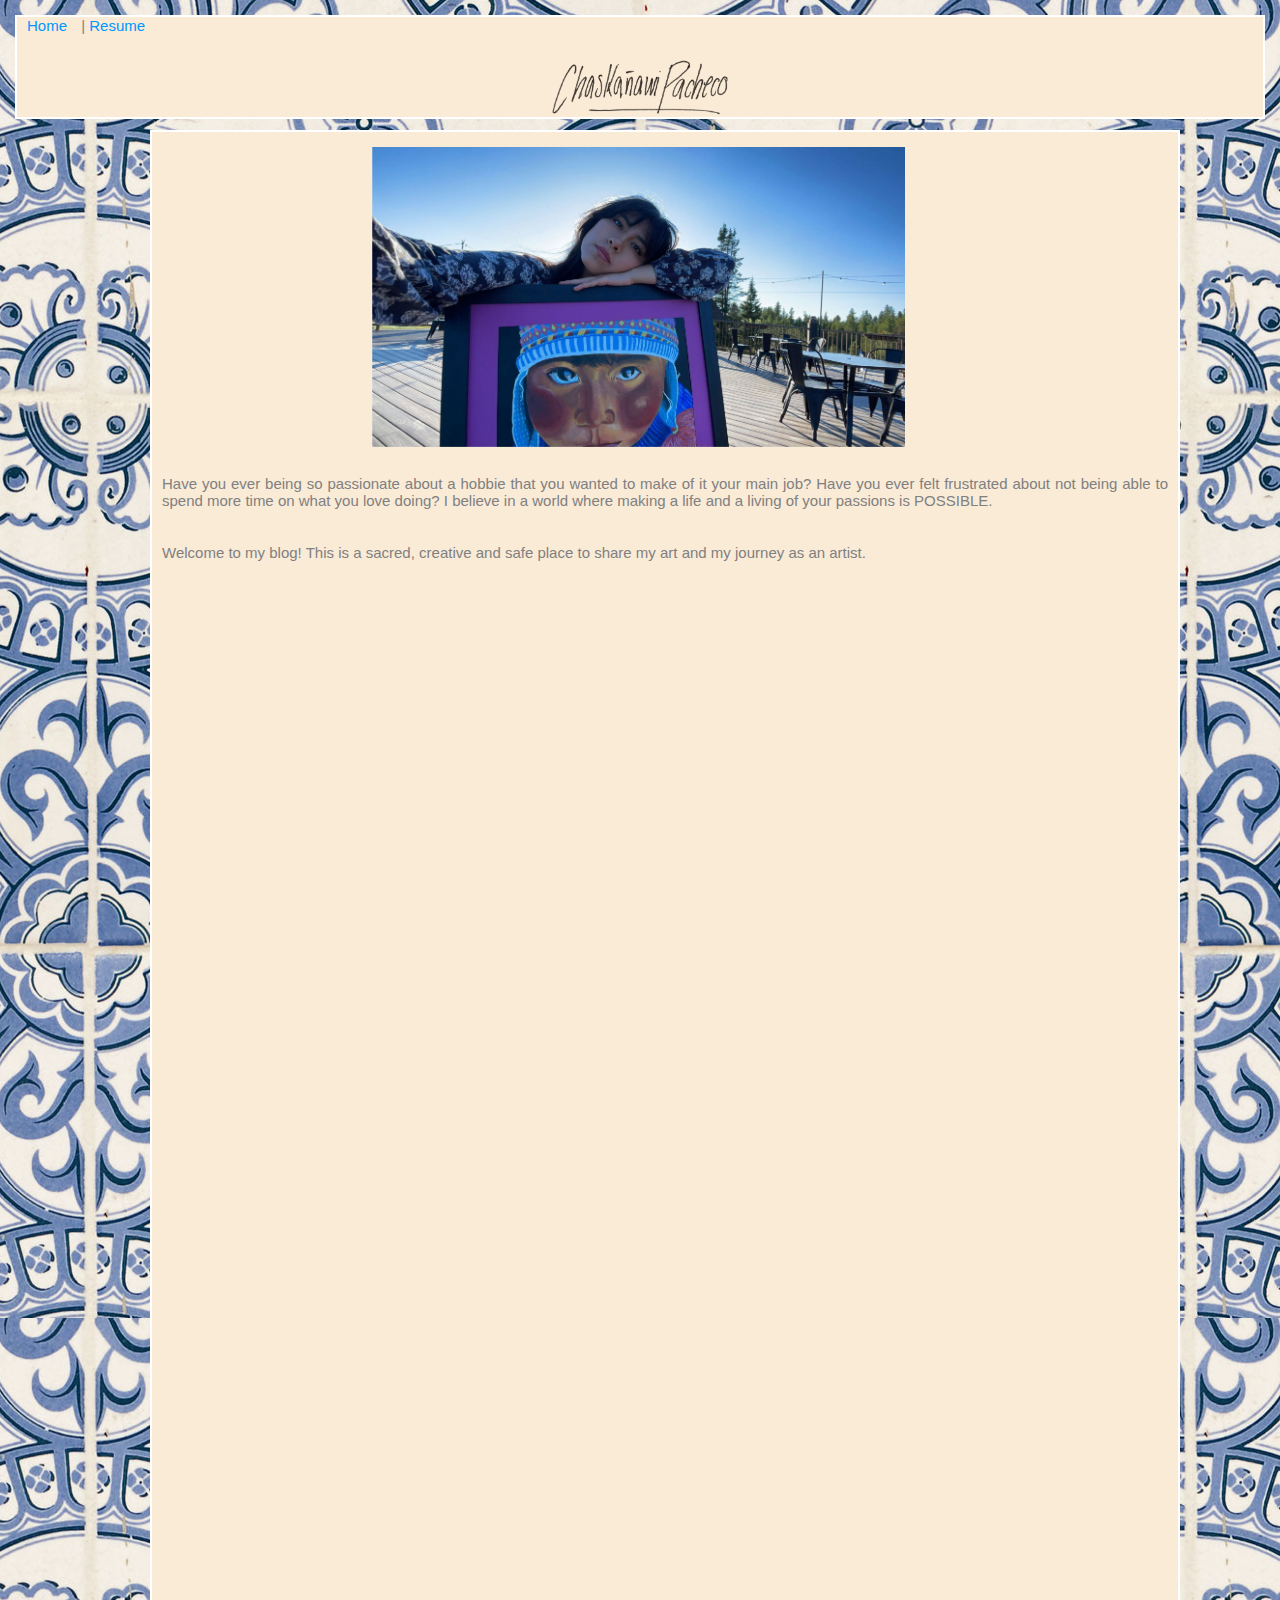
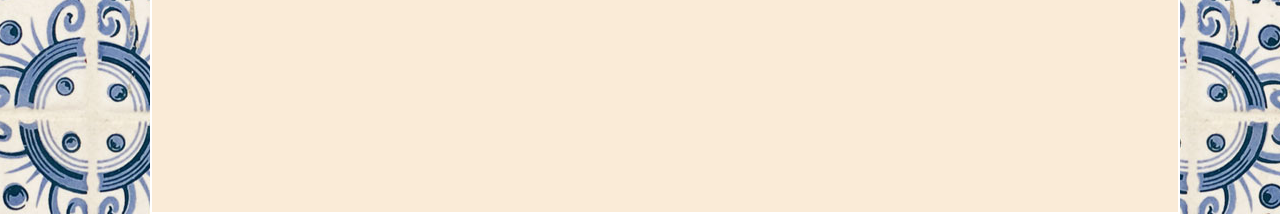
<file: index.html>
<!DOCTYPE html>
<html lang="en">
<head>
    <meta charset="UTF-8">
    <meta name="viewport" content="width=device-width, initial-scale=1.0">
    <title>Chaskanawi Art</title>
    <link rel="stylesheet" href="styles/style.css">
    <link rel="stylesheet" href="styles/layoutstyles.css">
</head>
<body class="homebg">
    
  <div class=" common headerindex">
        <a href="#" style= "padding: 10px;">Home</a> |
        <a href="../HTML FINAL/html/resume.html">Resume</a> <br>
        <img src="images/backgroundsing.png" height="100px" alt="Chaskanawi Pacheco's sign" style="padding-left: 500px;">
  </div>

  <div class="common mainbodyindex">
     <p><img src="images/IMG_5716.jpg" height="300px" alt="Luciana and her painting selfie" style="padding-left: 220px;"></p>
   
     <p style="text-align: justify; padding: 10px;">
        Have you ever being so passionate about a hobbie that you wanted to make of it your main job?
        Have you ever felt frustrated about not being able to spend more time on what you love doing?
        I believe in a world where making a life and a living of your passions is POSSIBLE.
     </p> 

     <p style="text-align: justify; padding: 10px;">
        Welcome to my blog! This is a sacred, creative and safe place to share my art and my journey as an artist.
     </p>
     <iframe width="560" height="315" src="https://www.youtube.com/embed/em2yeng1BOE?si=VhOQg6cuEReJT-6q" title="YouTube video player" frameborder="0" allow="accelerometer; autoplay; clipboard-write; encrypted-media; gyroscope; picture-in-picture; web-share" allowfullscreen style="padding-left: 210px; padding-top: 50px;"></iframe>
     <p><div class='tableauPlaceholder' id='viz1702619437269' style='position: relative'><noscript><a href='#'><img alt='Museum of Modern ArtCollection Artists and TitlesThe art within the data ' src='https:&#47;&#47;public.tableau.com&#47;static&#47;images&#47;Ar&#47;Art_16421022184180&#47;MuseumofModernArt&#47;1_rss.png' style='border: none' /></a></noscript><object class='tableauViz'  style='display:none;'><param name='host_url' value='https%3A%2F%2Fpublic.tableau.com%2F' /> <param name='embed_code_version' value='3' /> <param name='site_root' value='' /><param name='name' value='Art_16421022184180&#47;MuseumofModernArt' /><param name='tabs' value='no' /><param name='toolbar' value='yes' /><param name='static_image' value='https:&#47;&#47;public.tableau.com&#47;static&#47;images&#47;Ar&#47;Art_16421022184180&#47;MuseumofModernArt&#47;1.png' /> <param name='animate_transition' value='yes' /><param name='display_static_image' value='yes' /><param name='display_spinner' value='yes' /><param name='display_overlay' value='yes' /><param name='display_count' value='yes' /><param name='language' value='en-US' /><param name='filter' value='_gl=1*uq6dr5*_ga*MjM0Nzg3NjQxLjE2OTk1ODg0NTM.*_ga_8YLN0SNXVS*MTcwMjYxODk4My42LjEuMTcwMjYxOTI4MC4wLjAuMA..' /></object></div>                <script type='text/javascript'>                    var divElement = document.getElementById('viz1702619437269');                    var vizElement = divElement.getElementsByTagName('object')[0];                    vizElement.style.width='100%';vizElement.style.height=(divElement.offsetWidth*0.75)+'px';                    var scriptElement = document.createElement('script');                    scriptElement.src = 'https://public.tableau.com/javascripts/api/viz_v1.js';                    vizElement.parentNode.insertBefore(scriptElement, vizElement);                </script></p>
  </div>
</body>
</html>
</file>
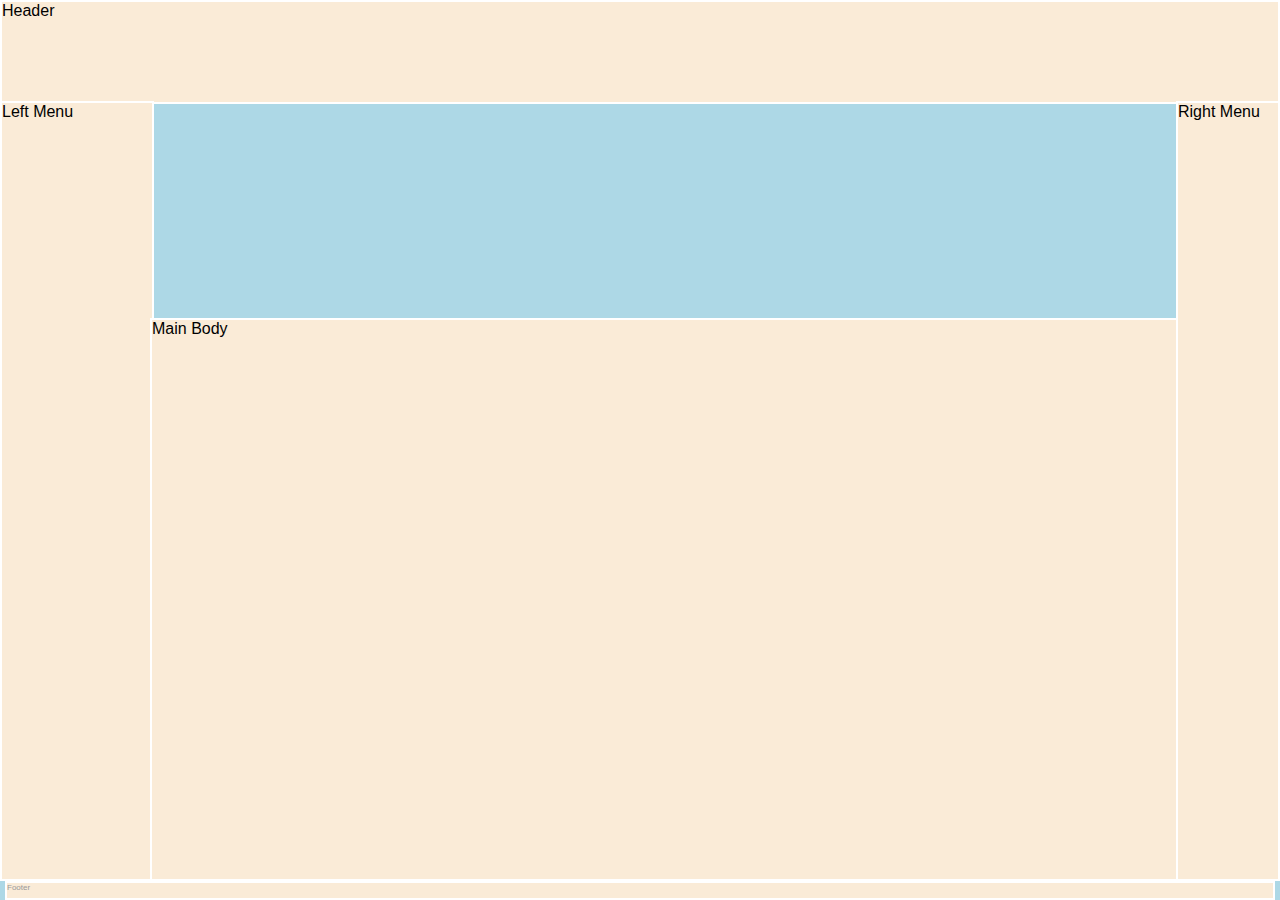
<file: html/layout.html>
<!DOCTYPE html>
<html lang="en">
<head>
    <meta charset="UTF-8">
    <meta name="viewport" content="width=device-width, initial-scale=1.0">
    <title>Layout Template</title>
    <link rel="stylesheet" href="../styles/layoutstyles.css">
</head>
<body>
    <div class="common header">Header</div>
    <div class="common leftmenu">Left Menu</div>
    <div class="common mainbody">Main Body</div>
    <div class="common rightmenu">Right Menu</div>
    <div class="common footer">Footer</div>
</body>
</html>
</file>
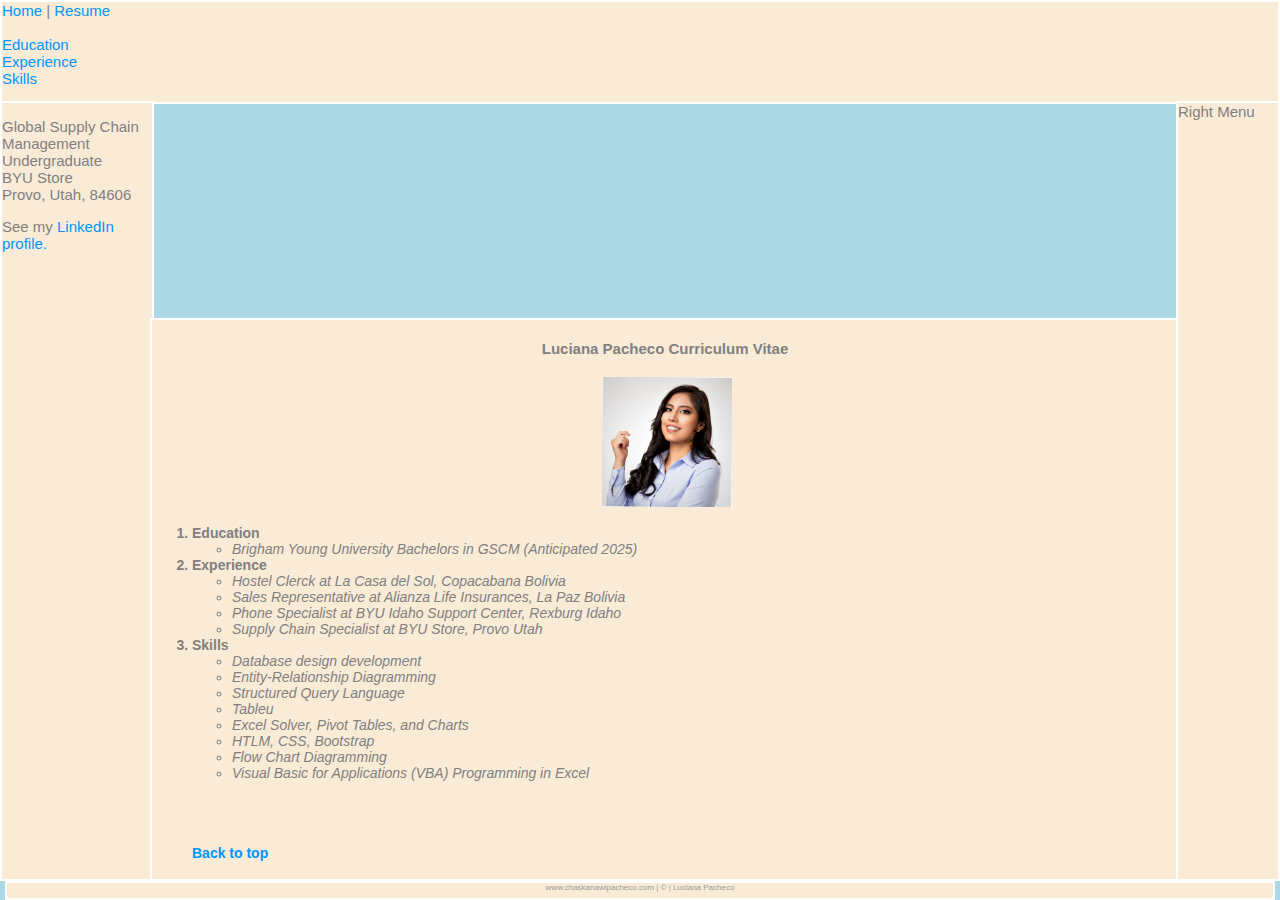
<file: html/resume.html>
<!DOCTYPE html>
<html lang="en">
<head>
    <meta charset="UTF-8">
    <meta name="viewport" content="width=device-width, initial-scale=1.0">
    <title>Luciana Pacheco Resume</title>
    <link rel="stylesheet" href="../styles/style.css">
    <link rel="stylesheet" href="../styles/layoutstyles.css">
</head>

<body>
  <div class="common header">
        <a href="../index.html" id="top">Home</a> |
        <a href="#">Resume</a> <br><br>
        <a href="#Edu">Education</a><br>
        <a href="#Exp">Experience</a><br>
        <a href="#Ski">Skills</a><br>
  </div>

  <div class="common leftmenu"> 
        <p>Global Supply Chain Management Undergraduate <br>
        BYU Store <br>
        Provo, Utah, 84606</p>
        <p>
        See my <a href="https://www.linkedin.com/in/lucianapachecog/?locale=en_US" target="_blank" title="Luciana Pacheco LinkedIn profile">LinkedIn profile.</a>
        </p>
  </div>

  <div class="common mainbody">
        <h4 style="text-align: center;">Luciana Pacheco Curriculum Vitae</h4>
        <img src="../images/1655337582593.jpeg" height="130" alt="Luciana Pacheco professional headshot" style="padding-left: 450px;">
        <ol>
            <li id="Edu" class="resumelistheading">Education
                <ul>
                    <li>Brigham Young University Bachelors in GSCM (Anticipated 2025)</li>
                </ul>
            </li>

            <li id="Exp" class="resumelistheading">Experience
                <ul>
                    <li>Hostel Clerck at La Casa del Sol, Copacabana Bolivia</li>
                    <li>Sales Representative at Alianza Life Insurances, La Paz Bolivia</li>
                    <li>Phone Specialist at BYU Idaho Support Center, Rexburg Idaho</li>
                    <li>Supply Chain Specialist at BYU Store, Provo Utah</li>
                </ul>
            </li>

            <li id="Ski" class="resumelistheading">Skills
                <ul>
                    <li>Database design development</li>
                    <li>Entity-Relationship Diagramming</li>
                    <li>Structured Query Language</li>
                    <li>Tableu</li>
                    <li>Excel Solver, Pivot Tables, and Charts</li>
                    <li>HTLM, CSS, Bootstrap</li>
                    <li>Flow Chart Diagramming</li>
                    <li>Visual Basic for Applications (VBA) Programming in Excel </li>
                </ul>
                    <br>
                    <br>
                    <br>
                    <br>
                    <a href="#top">Back to top</a><br>
            </li>
        </ol>
  </div>
  <div class="common rightmenu">Right Menu</div>
  <div class="common footer" style="text-align: center;">
        www.chaskanawipacheco.com | &copy; | Luciana Pacheco
  </div>
  
</body>
</html>
</file>
<file: styles/style.css>
body{
    font-family: Arial, Helvetica, sans-serif;
    font-size: 15px;
    color: gray;
    background-color: rgb(201, 218, 238);

}
li {
    font-size: 14px;
    font-style: italic;
    font-weight: normal;
}

a {
    color: rgb(0, 149, 255);
    text-decoration: none;
}

a:hover {
    text-decoration: underline;
}

a:visited {
    color: rgb(98, 24, 135);
}

.resumelistheading {
    font-weight: bold;
    font-style: normal;
}

.underline {text-decoration: underline;}
.bold{font-weight: bold;}

.homebg{
    background-image: url('../images/wallpaperindex.jpeg');
    background-position: top;
}
</file>
<file: styles/layoutstyles.css>
body {
    background-color: lightblue;
    font-family: 'Lucida Sans', 'Lucida Sans Regular', 'Lucida Grande', 'Lucida Sans Unicode', Geneva, Verdana, sans-serif;
}

.common {
    background-color: antiquewhite;
    border: 2px solid white;
    position: absolute;
}

.header{
    top: 0px;
    left: 0px;
    right: 0px;
    height: 100px;
}

.leftmenu{
    top: 101px;
    left: 0px;
    width: 150px;
    bottom: 19px;
}

.mainbody{
    top: 114;
    left: 150px;
    right: 100px;
    bottom: 19px;
    height: 559px;
}

.rightmenu{
    top: 101px;
    right: 0px;
    width: 100px;
    bottom: 19px;
}

.footer{
    bottom: 0px;
    left: 5px;
    right: 5px;
    height: 15px;
    font-size: 8px;
    color: #999999;
    position: fixed;
}

.headerindex{
    top: 15px;
    left: 15px;
    right: 15px;
    height: 100px;
}

.leftmenuindex{
    top: 101px;
    left: 0px;
    width: 150px;
    bottom: 19px;
}

.mainbodyindex{
    top: 130px;
    left: 150px;
    right: 100px;
    bottom: 19px;
    height: 1680px;
}

.rightmenuindex{
    top: 101px;
    right: 0px;
    width: 100px;
    bottom: 19px;
}

.footerindex{
    bottom: 0px;
    left: 5px;
    right: 5px;
    height: 15px;
    font-size: 8px;
    color: #999999;
    position: fixed;
}
</file>
